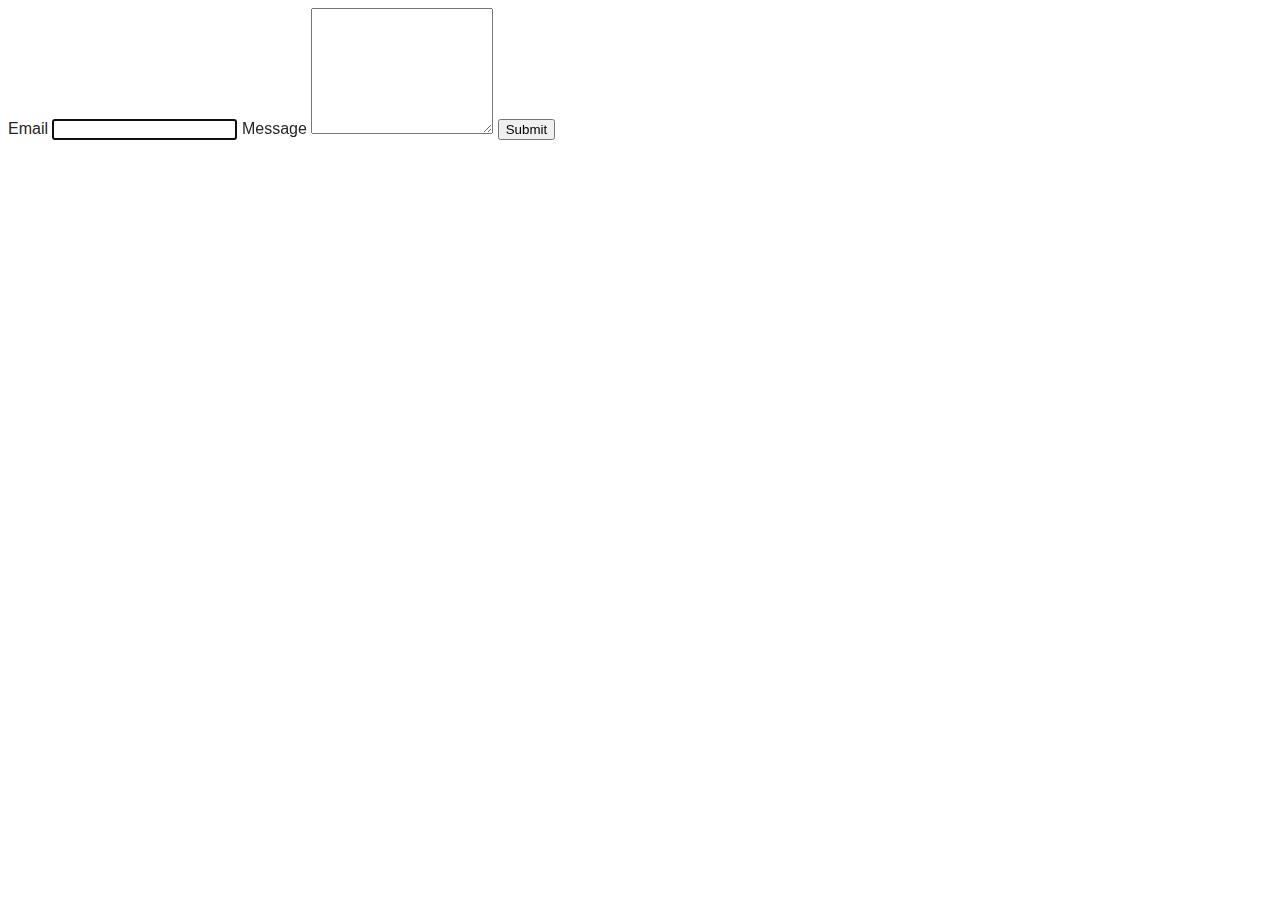
<file: src/2-form.html>
<!DOCTYPE html>
<html lang="ru">

<head>
    <meta charset="UTF-8" />
    <meta http-equiv="X-UA-Compatible" content="IE=edge" />
    <meta name="viewport" content="width=device-width, initial-scale=1.0" />
    <title>Task 1</title>
    <link rel="stylesheet" href="./css/styles.css" />

</head>

<body>
    <form class="feedback-form" autocomplete="off">
        <label>
            Email
            <input type="email" name="email" autofocus />
        </label>
        <label>
            Message
            <textarea name="message" rows="8"></textarea>
        </label>
        <button type="submit">Submit</button>
    </form>

    <script src="./js/2-form.js" type="module"></script>
</body>

</html>
</file>
<file: src/css/styles.css>
/**
  |============================
  | include css partials with
  | default @import url()
  |============================
*/
@import url('./reset.css');
@import url('./vite-promo.css');
@import url('./header.css');

:root {
  font-family: Inter, Avenir, Helvetica, Arial, sans-serif;
  font-size: 16px;
  line-height: 24px;
  font-weight: 400;

  color: #242424;
  background-color: rgba(255, 255, 255, 0.87);

  font-synthesis: none;
  text-rendering: optimizeLegibility;
  -webkit-font-smoothing: antialiased;
  -moz-osx-font-smoothing: grayscale;
  -webkit-text-size-adjust: 100%;
}

.gallery {
  display: flex;
  flex-wrap: wrap;
  gap: 24px;
  list-style-type: none;
}

.gallery-item {
  
  width: calc((100% - 160px) / 3);
}
</file>
